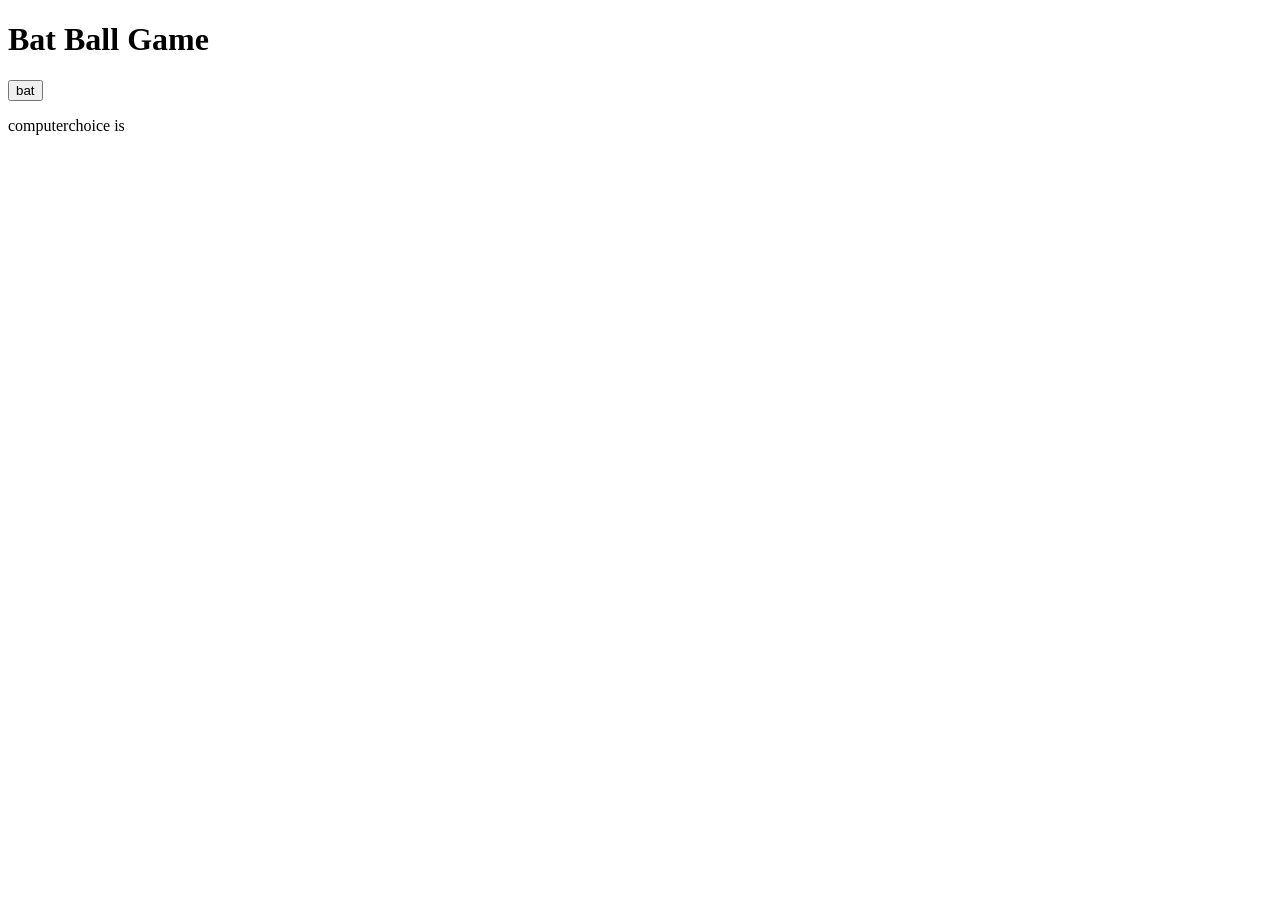
<file: ball_bat.html>
<!DOCTYPE html>
<html lang="en">
<head>
    <title>Bat Ball game</title>
</head>
<body>
    <h1>Bat Ball Game</h1>
    <button onclick="
    let randomnumber=Math.random()*3;
    let computerchoice;
    if(randomnumber>0 && randomnumber<=1)
{
    computerchoice='bat';
}
else
if(randomnumber>1 && randomnumber<=2)
{
    computerchoice='ball';
}
else 
if(randomnumber>2 && randomnumber<=3)
{
    computerchoice='stump';
}
document.querySelector('#result').innerText=`computerchoice is ${computerchoice} Beacuse ${randomnumber}`;
    ">bat</button>
    <p id="result">computerchoice is </p>
    
</body>
</html>
</file>
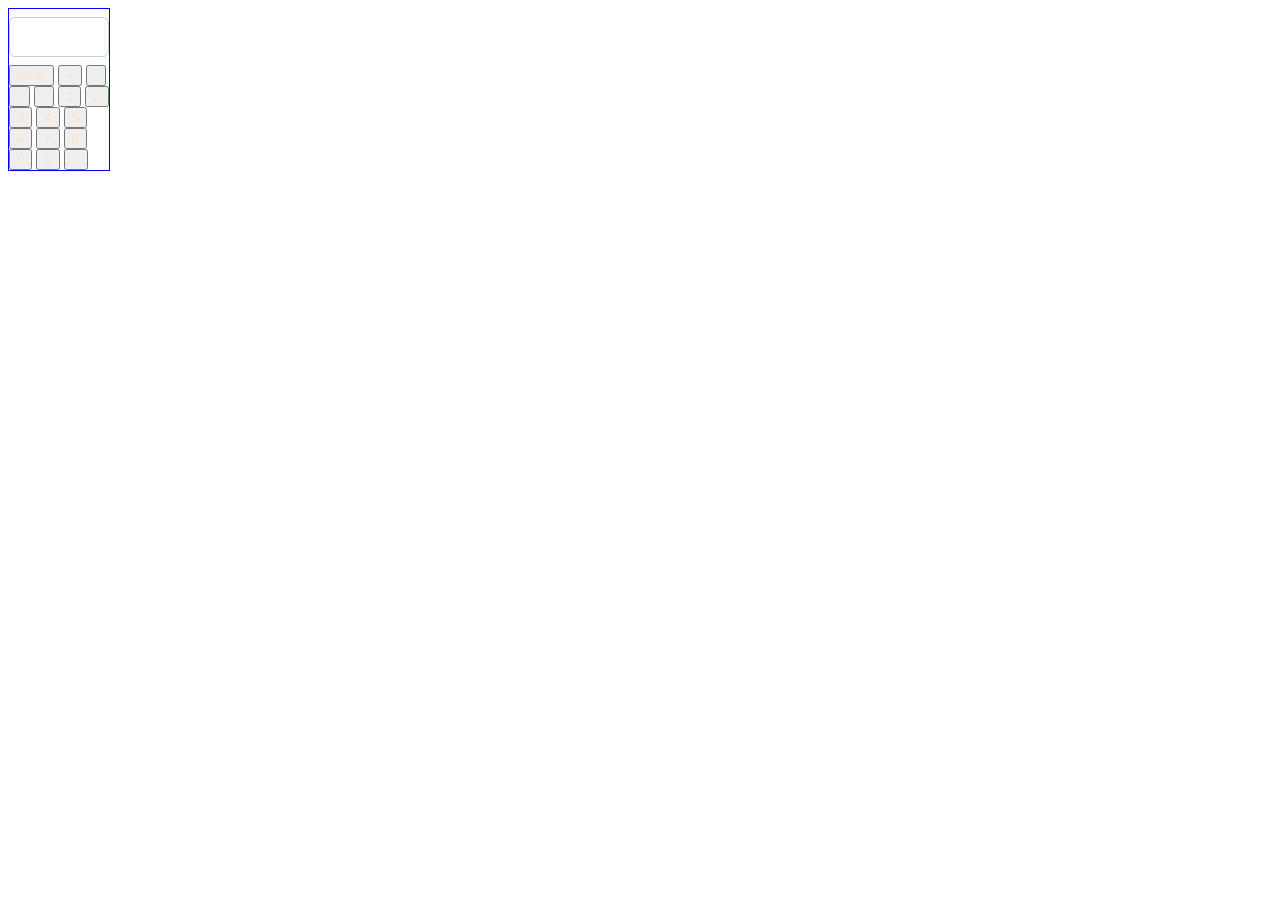
<file: calculator.html>
<!DOCTYPE html>
<html lang="en">
<head>
    
 <link rel="stylesheet" href="calculator.css">  
    <title>Document</title>
    
</head>
<body>
    <div id="calculator">
    
        <input id="text-id" type="text" readonly>
    <button class="button" onclick="document.querySelector('#text-id').value=''">clear</button>
        <button class="button" onclick="document.querySelector('#text-id').value+='+'">+</button>
        <button class="button" onclick="document.querySelector('#text-id').value+='-'">-</button>
    <button class="button" onclick="document.querySelector('#text-id').value+='*'">*</button>
    <button class="button" onclick="document.querySelector('#text-id').value+='/'">/</button>
    <button class="button" onclick="document.querySelector('#text-id').value+='1'">1</button>
    <button class="button" onclick="document.querySelector('#text-id').value+='2'">2</button>
    <button class="button" onclick="document.querySelector('#text-id').value+='3'">3</button>
    <button class="button"  onclick="document.querySelector('#text-id').value+='4'">4</button>
    <button class="button" onclick="document.querySelector('#text-id').value+='5'">5</button>
    <button class="button"  onclick="document.querySelector('#text-id').value+='6'">6</button>
    <button class="button" onclick="document.querySelector('#text-id').value+='7'">7</button>
    <button class="button" onclick="document.querySelector('#text-id').value+='8'">8</button>
    <button class="button" onclick="document.querySelector('#text-id').value+='9'">9</button>
      <button class="button" onclick="document.querySelector('#text-id').value+='0'">0</button>
      <button class="button" onclick="let value=document.querySelector('#text-id').value
       result=eval(value);
       document.querySelector('#text-id').value=result
      ">=</button>

    <script>
  
    </script>

    </div>
</body>
</html>
</file>
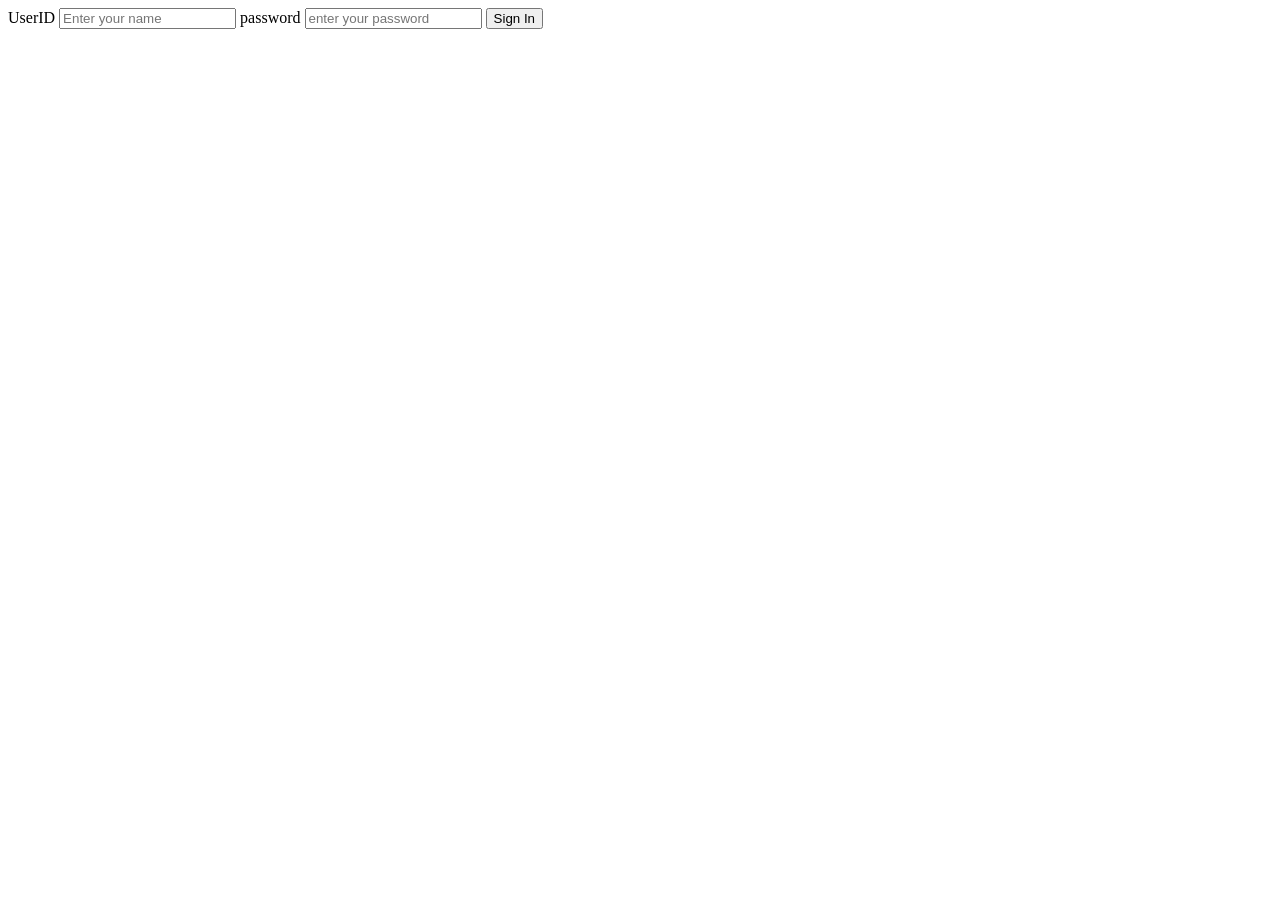
<file: login.html>
<!DOCTYPE html>
<html lang="en">
<head>
    <title>Login Page</title>
</head>
<body>
    <form id="loginform">
UserID
<input type="text" id="username" name="username" placeholder="Enter your name">
   password
   <input type="text" id="password" name="password" placeholder="enter your password"> 
   <button type="submit" class="login-btn" onclick="login()">Sign In</button>
   </form>
   <script>
    function login()
    {
    let username=document.getElementById('username').value;
    let password=document.getElementById('password').value;
    if(username==='Admin' && password==='secret')
   {
    alert('logged in successful');
   }else 
   alert('you entered the Wrong ID Or password')
} 

   </script>
</body>
</html>
</file>
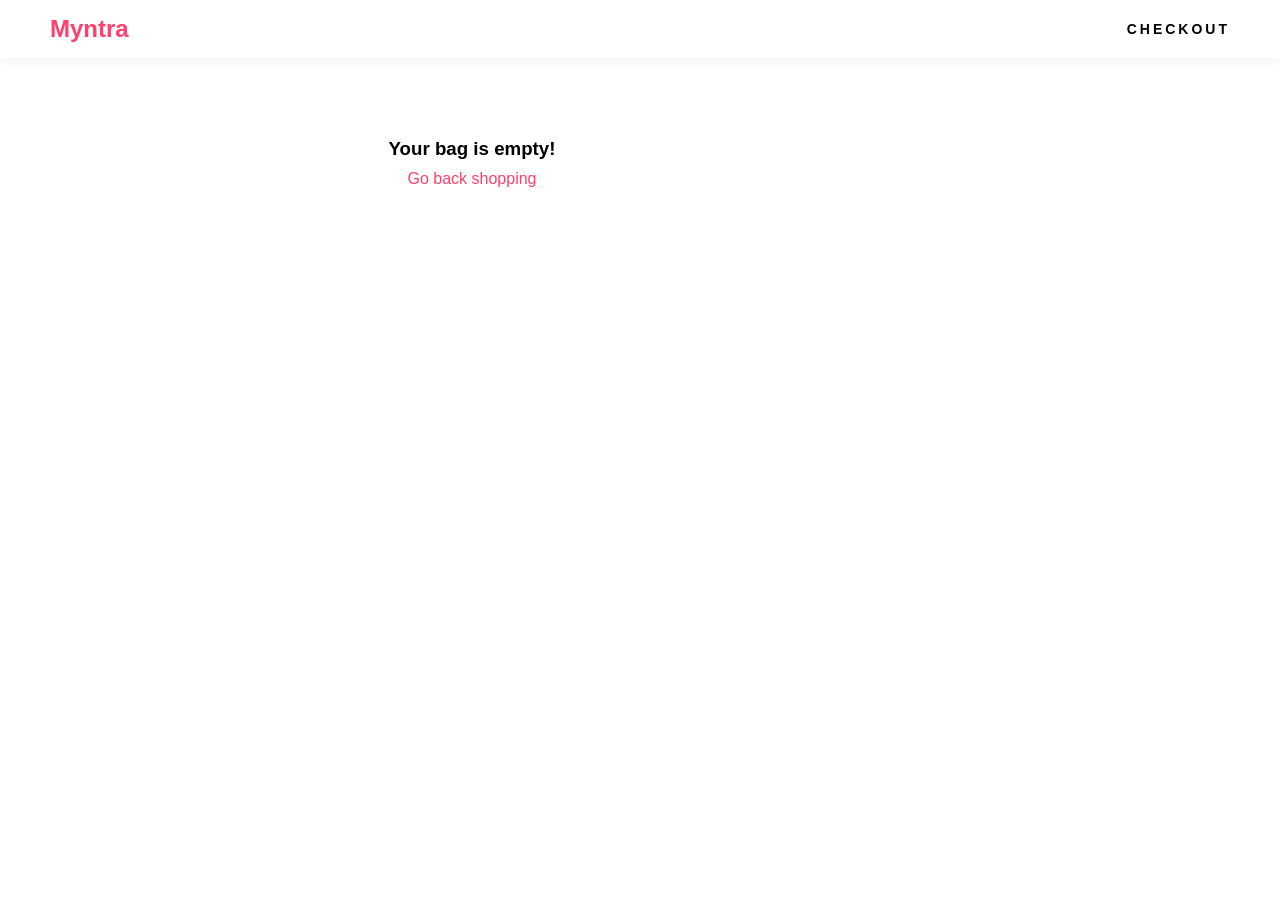
<file: myntra/bag.html>
<!DOCTYPE html>
<html lang="en">
<head>
    <meta charset="UTF-8">
    <meta name="viewport" content="width=device-width, initial-scale=1.0">
    <title>Shopping Bag</title>
    <style>
        * { margin: 0; padding: 0; box-sizing: border-box; font-family: Assistant, sans-serif; }
        header { display: flex; justify-content: space-between; align-items: center; padding: 15px 50px; box-shadow: 0 4px 12px rgba(0,0,0,.05); background: #fff; }
        .logo { font-weight: 900; color: #ff3f6c; font-size: 24px; text-decoration: none; }
        .container { display: flex; max-width: 1000px; margin: 40px auto; gap: 40px; padding: 0 20px; }
        .bag-items { width: 65%; display: flex; flex-direction: column; gap: 15px; }
        .bag-item-card { display: flex; border: 1px solid #eaeaec; padding: 15px; border-radius: 4px; position: relative; }
        .item-img { width: 120px; height: 150px; object-fit: cover; background: #f5f5f6; }
        .item-details { padding-left: 20px; display: flex; flex-direction: column; gap: 8px; }
        .remove-btn { position: absolute; top: 15px; right: 15px; background: none; border: none; font-size: 18px; cursor: pointer; color: #282c3f; }
        .price-details { width: 35%; border: 1px solid #eaeaec; padding: 20px; border-radius: 4px; height: fit-content; }
        .price-heading { font-size: 12px; font-weight: 700; color: #535766; margin-bottom: 15px; text-transform: uppercase; }
        .price-row { display: flex; justify-content: space-between; margin: 12px 0; font-size: 14px; color: #282c3f; }
        .total-row { border-top: 1px solid #eaeaec; padding-top: 15px; font-weight: 700; font-size: 16px; }
        .place-order-btn { width: 100%; background: #ff3f6c; color: #fff; border: none; padding: 12px; font-weight: 700; margin-top: 20px; cursor: pointer; border-radius: 2px; text-transform: uppercase; }
    </style>
</head>
<body>
    <header>
        <a href="index.html" class="logo">Myntra</a>
        <div style="font-weight:700; text-transform:uppercase; font-size:14px; letter-spacing:3px;">Checkout</div>
    </header>

    <div class="container">
        <div class="bag-items" id="bagContainer"></div>
        <div class="price-details" id="priceSummaryBox"></div>
    </div>

    <script>
        let bagItems = JSON.parse(localStorage.getItem('myntraBag')) || [];
        const bagContainer = document.getElementById('bagContainer');
        const priceSummaryBox = document.getElementById('priceSummaryBox');

        function renderBag() {
            bagContainer.innerHTML = '';
            if (bagItems.length === 0) {
                bagContainer.innerHTML = `<div style="text-align:center; padding: 40px;"><h3>Your bag is empty!</h3><a href="index.html" style="color:#ff3f6c; text-decoration:none; margin-top:10px; display:inline-block;">Go back shopping</a></div>`;
                priceSummaryBox.style.display = 'none';
                return;
            }
            priceSummaryBox.style.display = 'block';

            let totalMRP = 0;
            let totalDiscount = 0;

            bagItems.forEach((item, index) => {
                totalMRP += item.originalPrice;
                totalDiscount += (item.originalPrice - item.price);

                const itemHtml = `
                    <div class="bag-item-card">
                        <img src="${item.image}" class="item-img">
                        <div class="item-details">
                            <div style="font-weight:700;">${item.brand}</div>
                            <div style="font-size:14px; color:#535766;">${item.name}</div>
                            <div style="font-weight:700; font-size:14px; margin-top:5px;">Rs. ${item.price} <span style="text-decoration:line-through; color:#7e818c; font-weight:400; font-size:12px;">Rs. ${item.originalPrice}</span></div>
                        </div>
                        <button class="remove-btn" onclick="removeFromBag(${index})">✕</button>
                    </div>
                `;
                bagContainer.insertAdjacentHTML('beforeend', itemHtml);
            });

            const finalAmount = totalMRP - totalDiscount;
            priceSummaryBox.innerHTML = `
                <div class="price-heading">Price Details (${bagItems.length} Items)</div>
                <div class="price-row"><span>Total MRP</span><span>Rs. ${totalMRP}</span></div>
                <div class="price-row"><span>Discount on MRP</span><span style="color:#25c562;">-Rs. ${totalDiscount}</span></div>
                <div class="price-row"><span>Convenience Fee</span><span style="color:#25c562;">FREE</span></div>
                <div class="price-row total-row"><span>Total Amount</span><span>Rs. ${finalAmount}</span></div>
                <button class="place-order-btn" onclick="alert('Order placed successfully!')">Place Order</button>
            `;
        }

        window.removeFromBag = function(index) {
            bagItems.splice(index, 1);
            localStorage.setItem('myntraBag', JSON.stringify(bagItems));
            renderBag();
        }

        document.addEventListener('DOMContentLoaded', renderBag);
    </script>
</body>
</html>
</file>
<file: calculator.css>
#calculator
{
    border: 1px blue solid;
    width: 100px;
    flex-wrap: wrap;
}

#text-id{
  width: 100%;                  /* Makes it responsive */
  max-width: 400px;             /* Constrains maximum width */
  padding: 10px 14px;           /* Inner spacing around text */
  margin: 8px 0;                /* Outer spacing around the box */
  
  /* Borders and Edges */
  border: 1px solid #ccc;       /* Subtle border */
  border-radius: 6px;           /* Rounded corners */
  
  /* Typography and Colors */
  font-size: 16px;              /* Prevents auto-zoom on iOS */
  background-color: #ffffff;
  color: #333333;
  
  
  /* Critical for Layout Accuracy */
  box-sizing: border-box;       /* Includes padding/border in the width calculation */
  outline: none;                /* Removes default browser outline */
  transition: border-color 0.2s; /* Smooth focus transition */

}

.button
{
 flex-wrap: wrap;
 color: bisque;

}
</file>
